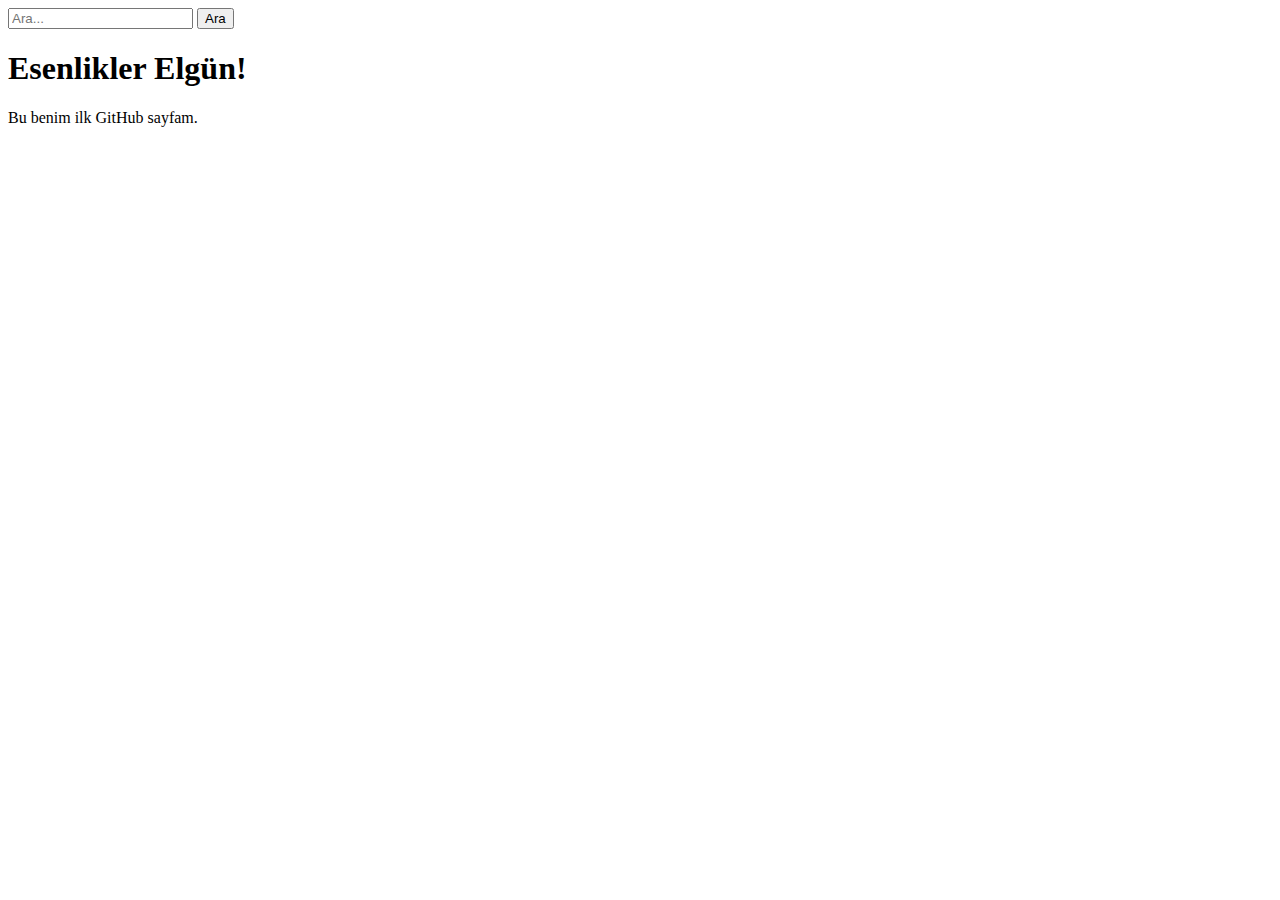
<file: index.html>
<!DOCTYPE html>
<html>
<head>
    <title>Esenlikler Elgün</title>
</head>
<form action="/search" method="get">
    <input type="text" name="query" placeholder="Ara...">
    <button type="submit">Ara</button>
</form>
<body>
    <h1>Esenlikler Elgün!</h1>
    <p>Bu benim ilk GitHub sayfam.</p>
</body>
</html>
</file>
